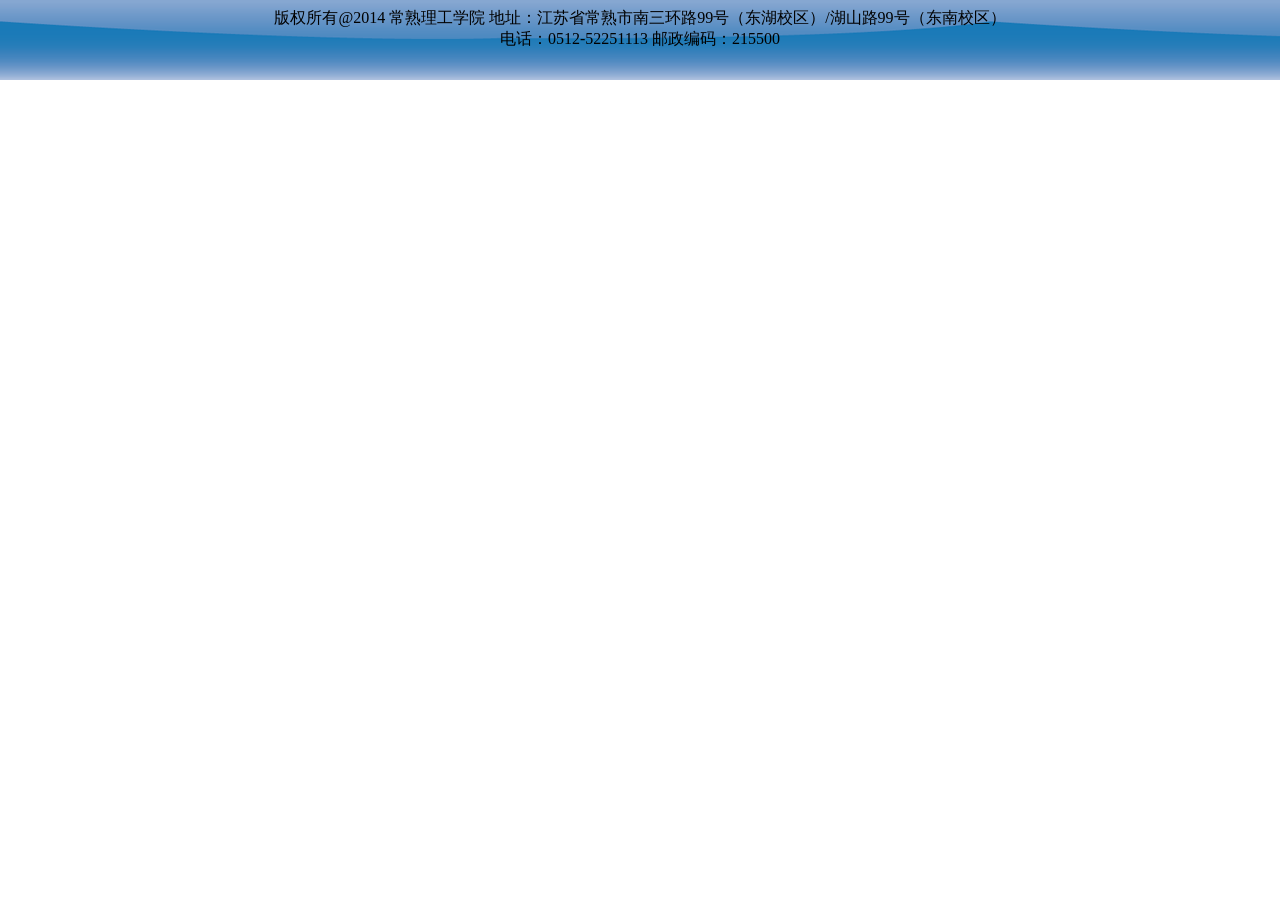
<file: public/footer.html>
﻿<html>
  <head>
    <meta http-equiv="Content-Type" content="text/html; charset="utf-8"/>   <!-- 设置页面的编码格式为utf-8-->
    <style type="text/css">
       p{
          margin-top: 1px;
       }
    </style>
  </head>
  <body style="background-image:url('img/footer-background.png'); background-repeat:repeat-x;">
    <center>
	 <div id="footer" > 
	    <p>版权所有@2014 常熟理工学院 地址：江苏省常熟市南三环路99号（东湖校区）/湖山路99号（东南校区）<br/>电话：0512-52251113 邮政编码：215500</p>
	  </div>
	</center>
  </body>
</html>
</file>
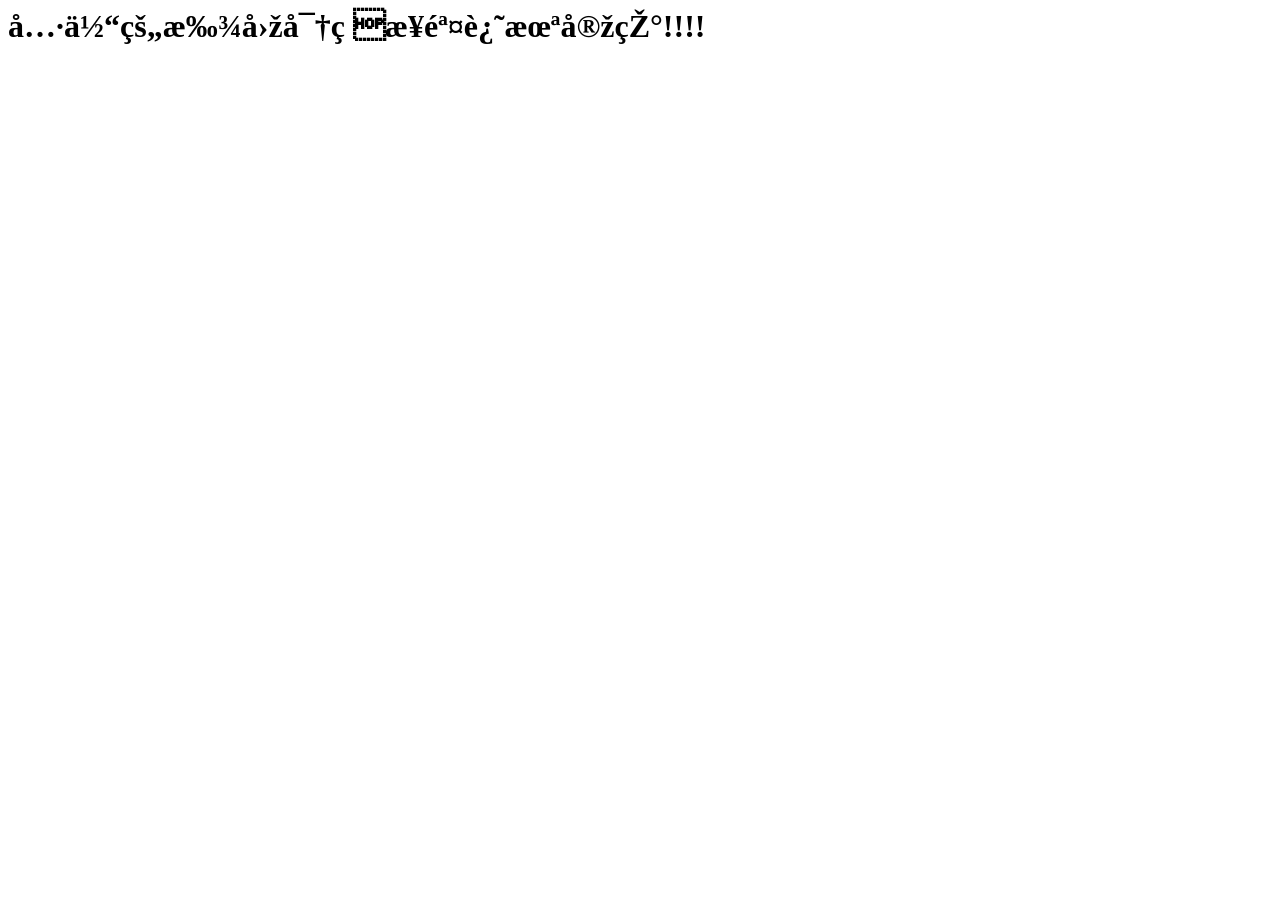
<file: public/fpw.html>
<html>
<meta http-equiv="Content-Type" content="text/html; charset="utf-8"/>   <!-- 设置页面的编码格式为utf-8-->
  <head>
    <title>找回密码页面</title>
  </head>
  <body>
    <h1>具体的找回密码步骤还未实现!!!!</h1>
  </body>
</html>
</file>
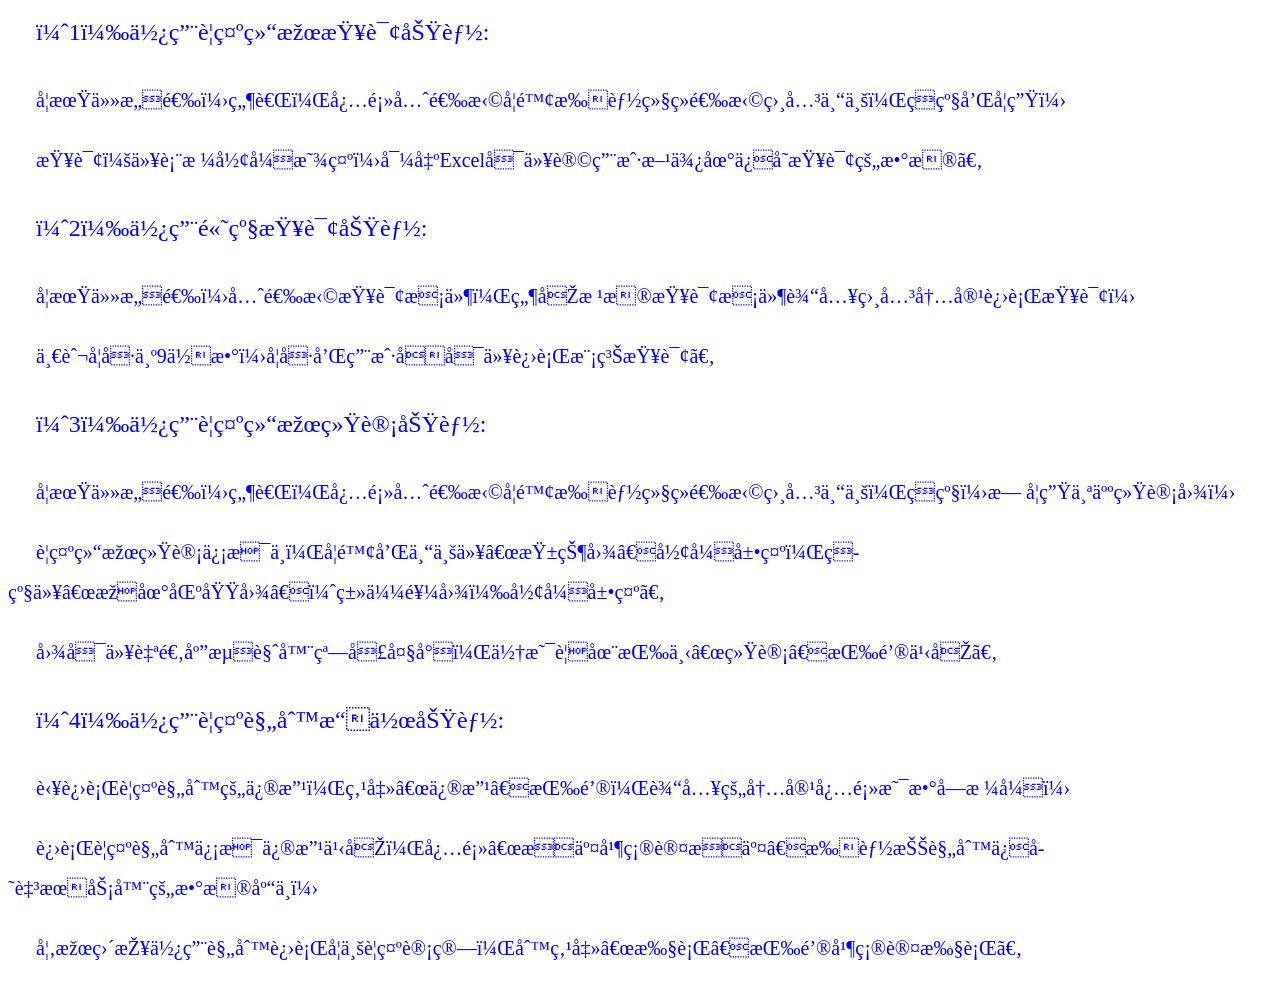
<file: public/help.html>
<html>
  <head>
    <meta http-equiv="Content-Type" content="text/html; charset="utf-8"/>   <!-- 设置页面的编码格式为utf-8-->
    <title>帮助页面</title>
  </head>
  <body>
    <p style="font-family:楷体; font-size:24px; color:blue; text-align:left; text-indent: 28px; line-height:200%;">（1）使用警示结果查询功能:</p> 
	<p style="font-family:楷体; font-size:20px; color:blue; text-align:left; text-indent: 28px; line-height:200%;">学期任意选；然而，必须先选择学院才能继续选择相关专业，班级和学生；</p> 
    <p style="font-family:楷体; font-size:20px; color:blue; text-align:left; text-indent: 28px; line-height:200%;">查询：以表格形式显示；导出Excel可以让用户方便地保存查询的数据。</p> 
	
	<p style="font-family:楷体; font-size:24px; color:blue; text-align:left; text-indent: 28px; line-height:200%;">（2）使用高级查询功能:</p> 
	<p style="font-family:楷体; font-size:20px; color:blue; text-align:left; text-indent: 28px; line-height:200%;">学期任意选；先选择查询条件，然后根据查询条件输入相关内容进行查询；</p> 
    <p style="font-family:楷体; font-size:20px; color:blue; text-align:left; text-indent: 28px; line-height:200%;">一般学号为9位数；学号和用户名可以进行模糊查询。</p> 
	
	<p style="font-family:楷体; font-size:24px; color:blue; text-align:left; text-indent: 28px; line-height:200%;">（3）使用警示结果统计功能:</p> 
	<p style="font-family:楷体; font-size:20px; color:blue; text-align:left; text-indent: 28px; line-height:200%;">学期任意选；然而，必须先选择学院才能继续选择相关专业，班级；无学生个人统计图；</p> 
    <p style="font-family:楷体; font-size:20px; color:blue; text-align:left; text-indent: 28px; line-height:200%;">警示结果统计信息中，学院和专业以“柱状图”形式展示，班级以“极地区域图”（类似饼图）形式展示。</p> 
	<p style="font-family:楷体; font-size:20px; color:blue; text-align:left; text-indent: 28px; line-height:200%;">图可以自适应浏览器窗口大小，但是要在按下“统计”按钮之后。</p> 
	
	<p style="font-family:楷体; font-size:24px; color:blue; text-align:left; text-indent: 28px; line-height:200%;">（4）使用警示规则操作功能:</p> 
	<p style="font-family:楷体; font-size:20px; color:blue; text-align:left; text-indent: 28px; line-height:200%;">若进行警示规则的修改，点击“修改”按钮，输入的内容必须是数字格式；</p> 
    <p style="font-family:楷体; font-size:20px; color:blue; text-align:left; text-indent: 28px; line-height:200%;">进行警示规则信息修改之后，必须“提交并确认提交”才能把规则保存至服务器的数据库中；</p> 
	<p style="font-family:楷体; font-size:20px; color:blue; text-align:left; text-indent: 28px; line-height:200%;">如果直接使用规则进行学业警示计算，则点击“执行”按钮并确认执行。</p> 
	
  </body>
</html>
</file>
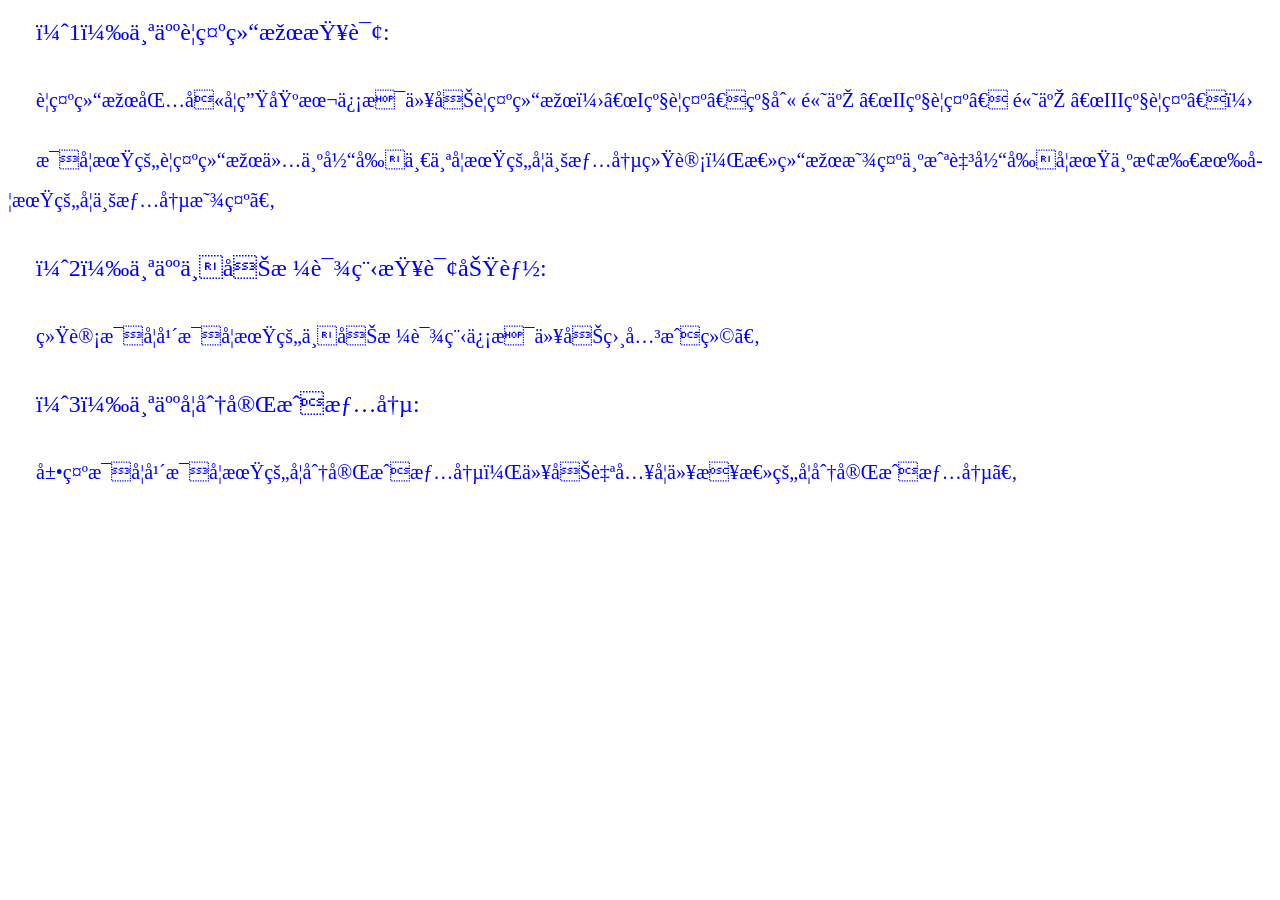
<file: public/helpidx.html>
<html>
  <head>
    <meta http-equiv="Content-Type" content="text/html; charset="utf-8"/>   <!-- 设置页面的编码格式为utf-8-->
    <title>帮助页面</title>
  </head>
  <body>
    <p style="font-family:楷体; font-size:24px; color:blue; text-align:left; text-indent: 28px; line-height:200%;">（1）个人警示结果查询:</p> 
	<p style="font-family:楷体; font-size:20px; color:blue; text-align:left; text-indent: 28px; line-height:200%;">警示结果包含学生基本信息以及警示结果；“I级警示”级别 高于 “II级警示” 高于 “III级警示”；</p> 
	<p style="font-family:楷体; font-size:20px; color:blue; text-align:left; text-indent: 28px; line-height:200%;">每学期的警示结果仅为当前一个学期的学业情况统计，总结果显示为截至当前学期为止所有学期的学业情况显示。</p> 
	
	<p style="font-family:楷体; font-size:24px; color:blue; text-align:left; text-indent: 28px; line-height:200%;">（2）个人不及格课程查询功能:</p> 
	<p style="font-family:楷体; font-size:20px; color:blue; text-align:left; text-indent: 28px; line-height:200%;">统计每学年每学期的不及格课程信息以及相关成绩。</p>  
	
	<p style="font-family:楷体; font-size:24px; color:blue; text-align:left; text-indent: 28px; line-height:200%;">（3）个人学分完成情况:</p> 
	<p style="font-family:楷体; font-size:20px; color:blue; text-align:left; text-indent: 28px; line-height:200%;">展示每学年每学期的学分完成情况，以及自入学以来总的学分完成情况。</p> 
  </body>
</html>
</file>
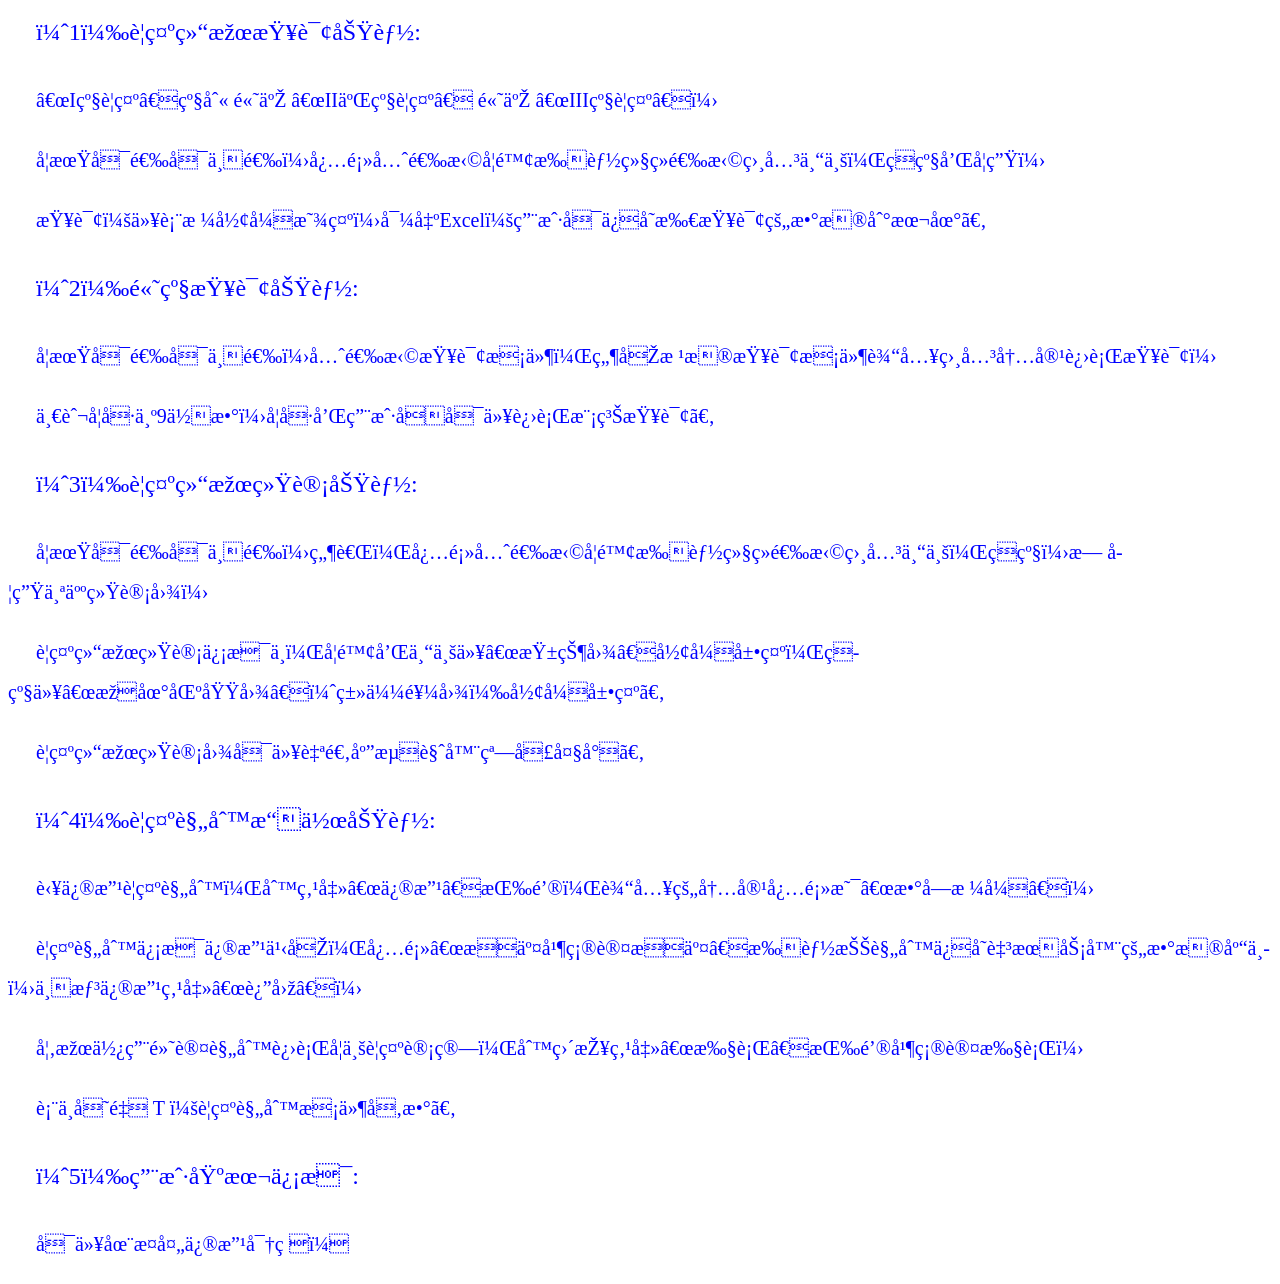
<file: public/helpindex.html>
<html>
  <head>
    <meta http-equiv="Content-Type" content="text/html; charset="utf-8"/>   <!-- 设置页面的编码格式为utf-8-->
    <title>帮助页面</title>
  </head>
  <body>
    <p style="font-family:楷体; font-size:24px; color:blue; text-align:left; text-indent: 28px; line-height:200%;">（1）警示结果查询功能:</p> 
	<p style="font-family:楷体; font-size:20px; color:blue; text-align:left; text-indent: 28px; line-height:200%;">“I级警示”级别 高于 “II二级警示” 高于 “III级警示”；</p> 
    <p style="font-family:楷体; font-size:20px; color:blue; text-align:left; text-indent: 28px; line-height:200%;">学期可选可不选；必须先选择学院才能继续选择相关专业，班级和学生；</p> 
    <p style="font-family:楷体; font-size:20px; color:blue; text-align:left; text-indent: 28px; line-height:200%;">查询：以表格形式显示；导出Excel：用户可保存所查询的数据到本地。</p> 
	
	<p style="font-family:楷体; font-size:24px; color:blue; text-align:left; text-indent: 28px; line-height:200%;">（2）高级查询功能:</p> 
	<p style="font-family:楷体; font-size:20px; color:blue; text-align:left; text-indent: 28px; line-height:200%;">学期可选可不选；先选择查询条件，然后根据查询条件输入相关内容进行查询；</p> 
    <p style="font-family:楷体; font-size:20px; color:blue; text-align:left; text-indent: 28px; line-height:200%;">一般学号为9位数；学号和用户名可以进行模糊查询。</p> 
	
	<p style="font-family:楷体; font-size:24px; color:blue; text-align:left; text-indent: 28px; line-height:200%;">（3）警示结果统计功能:</p> 
	<p style="font-family:楷体; font-size:20px; color:blue; text-align:left; text-indent: 28px; line-height:200%;">学期可选可不选；然而，必须先选择学院才能继续选择相关专业，班级；无学生个人统计图；</p> 
    <p style="font-family:楷体; font-size:20px; color:blue; text-align:left; text-indent: 28px; line-height:200%;">警示结果统计信息中，学院和专业以“柱状图”形式展示，班级以“极地区域图”（类似饼图）形式展示。</p> 
	<p style="font-family:楷体; font-size:20px; color:blue; text-align:left; text-indent: 28px; line-height:200%;">警示结果统计图可以自适应浏览器窗口大小。</p> 
	
	<p style="font-family:楷体; font-size:24px; color:blue; text-align:left; text-indent: 28px; line-height:200%;">（4）警示规则操作功能:</p> 
	<p style="font-family:楷体; font-size:20px; color:blue; text-align:left; text-indent: 28px; line-height:200%;">若修改警示规则，则点击“修改”按钮，输入的内容必须是“数字格式”；</p> 
    <p style="font-family:楷体; font-size:20px; color:blue; text-align:left; text-indent: 28px; line-height:200%;">警示规则信息修改之后，必须“提交并确认提交”才能把规则保存至服务器的数据库中；不想修改点击“返回”；</p> 
	<p style="font-family:楷体; font-size:20px; color:blue; text-align:left; text-indent: 28px; line-height:200%;">如果使用默认规则进行学业警示计算，则直接点击“执行”按钮并确认执行；</p> 
	<p style="font-family:楷体; font-size:20px; color:blue; text-align:left; text-indent: 28px; line-height:200%;">表中变量 T ：警示规则条件参数。</p>
	
	<p style="font-family:楷体; font-size:24px; color:blue; text-align:left; text-indent: 28px; line-height:200%;">（5）用户基本信息:</p> 
	<p style="font-family:楷体; font-size:20px; color:blue; text-align:left; text-indent: 28px; line-height:200%;">可以在此处修改密码！</p> 
  </body>
</html>
</file>
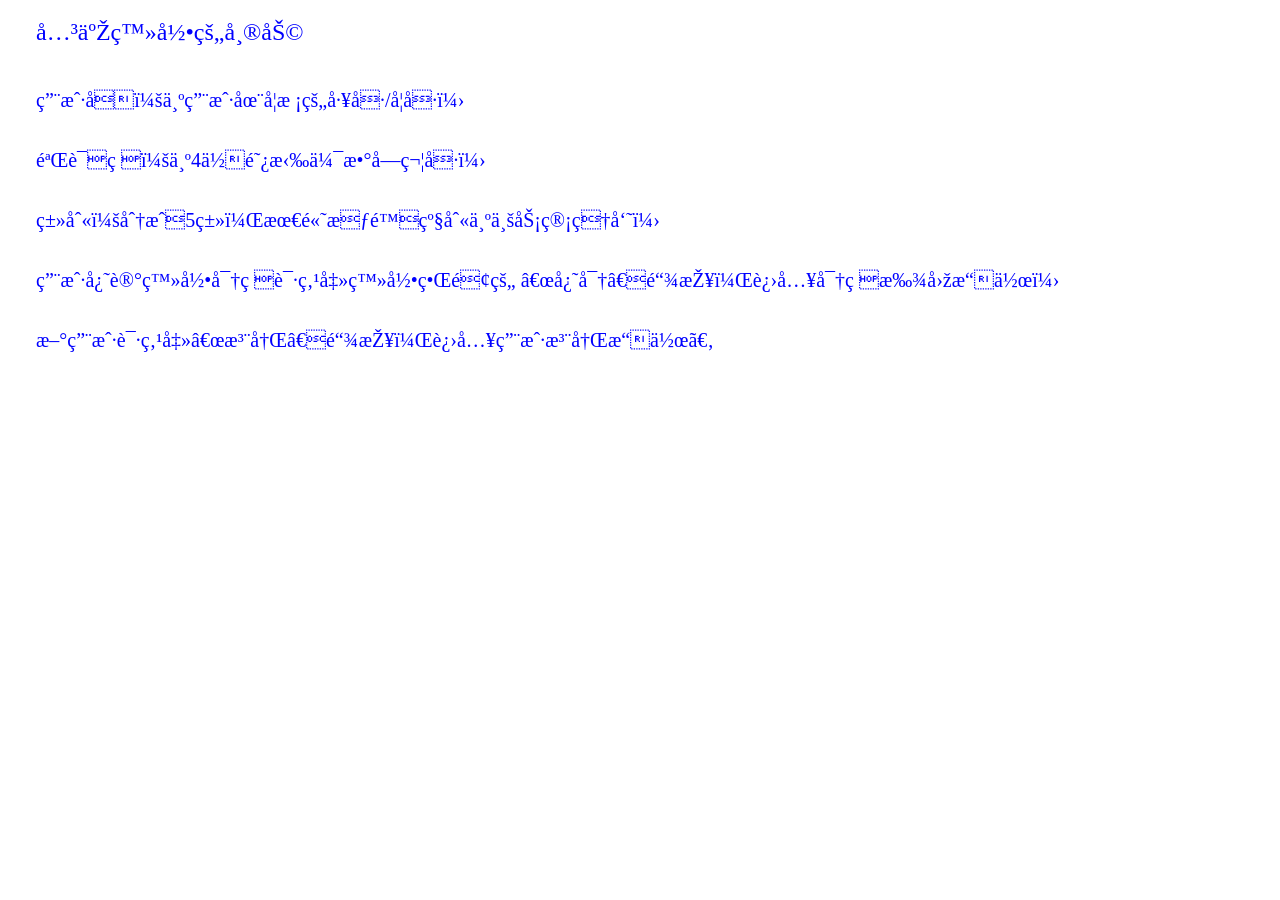
<file: public/helplogin.html>
<html>
  <head>
    <meta http-equiv="Content-Type" content="text/html; charset="utf-8"/>   <!-- 设置页面的编码格式为utf-8-->
    <title>帮助页面</title>
  </head>
  <body>
    <p style="font-family:楷体; font-size:24px; color:blue; text-align:left; text-indent: 28px; line-height:200%;">关于登录的帮助</p> 
	<p style="font-family:楷体; font-size:20px; color:blue; text-align:left; text-indent: 28px; line-height:200%;">用户名：为用户在学校的工号/学号；</p> 
    <p style="font-family:楷体; font-size:20px; color:blue; text-align:left; text-indent: 28px; line-height:200%;">验证码：为4位阿拉伯数字符号；</p>  
	<p style="font-family:楷体; font-size:20px; color:blue; text-align:left; text-indent: 28px; line-height:200%;">类别：分成5类，最高权限级别为业务管理员；</p> 
    <p style="font-family:楷体; font-size:20px; color:blue; text-align:left; text-indent: 28px; line-height:200%;">用户忘记登录密码请点击登录界面的 “忘密”链接，进入密码找回操作；</p> 
	<p style="font-family:楷体; font-size:20px; color:blue; text-align:left; text-indent: 28px; line-height:200%;">新用户请点击“注册”链接，进入用户注册操作。</p>
	
  </body>
</html>
</file>
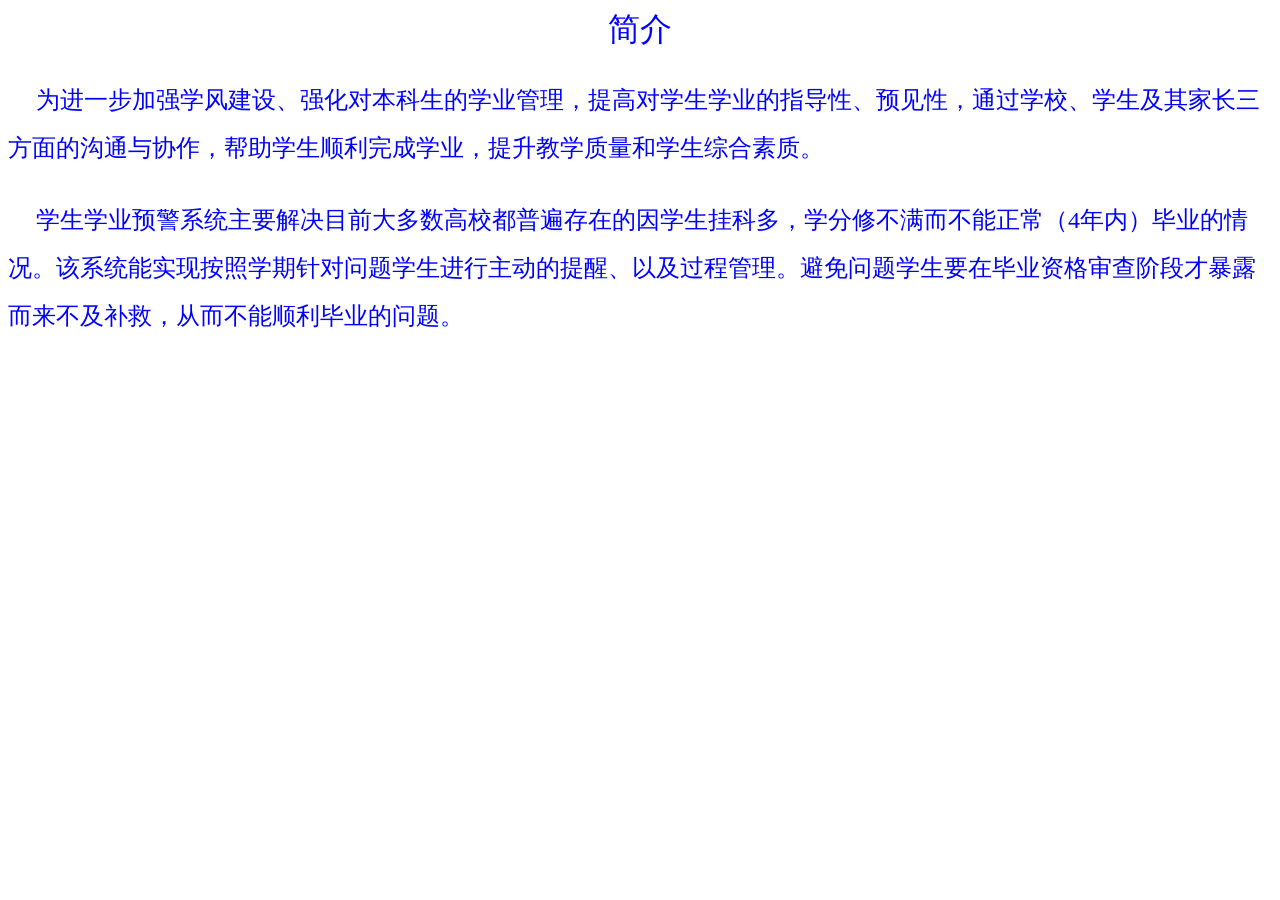
<file: public/introduce.html>
﻿<html>
<meta http-equiv="Content-Type" content="text/html;  charset="utf-8"/>   <!-- 设置页面的编码格式为utf-8-->
  <head>
    <title>常熟理工学院学习预警系统</title>
  </head>
  <body>
     <center>
     <font size="6" color="blue">简介</font>
     <p style="font-family:楷体; font-size:24px; color:blue; text-align:left; text-indent: 28px; line-height:200%;">为进一步加强学风建设、强化对本科生的学业管理，提高对学生学业的指导性、预见性，通过学校、学生及其家长三方面的沟通与协作，帮助学生顺利完成学业，提升教学质量和学生综合素质。 </p>
     
      <p style="font-family:楷体; font-size:24px; color:blue; text-align:left; text-indent: 28px; line-height:200%;">    学生学业预警系统主要解决目前大多数高校都普遍存在的因学生挂科多，学分修不满而不能正常（4年内）毕业的情况。该系统能实现按照学期针对问题学生进行主动的提醒、以及过程管理。避免问题学生要在毕业资格审查阶段才暴露而来不及补救，从而不能顺利毕业的问题。
       </p>
       </center>
  </body>
</html>
</file>
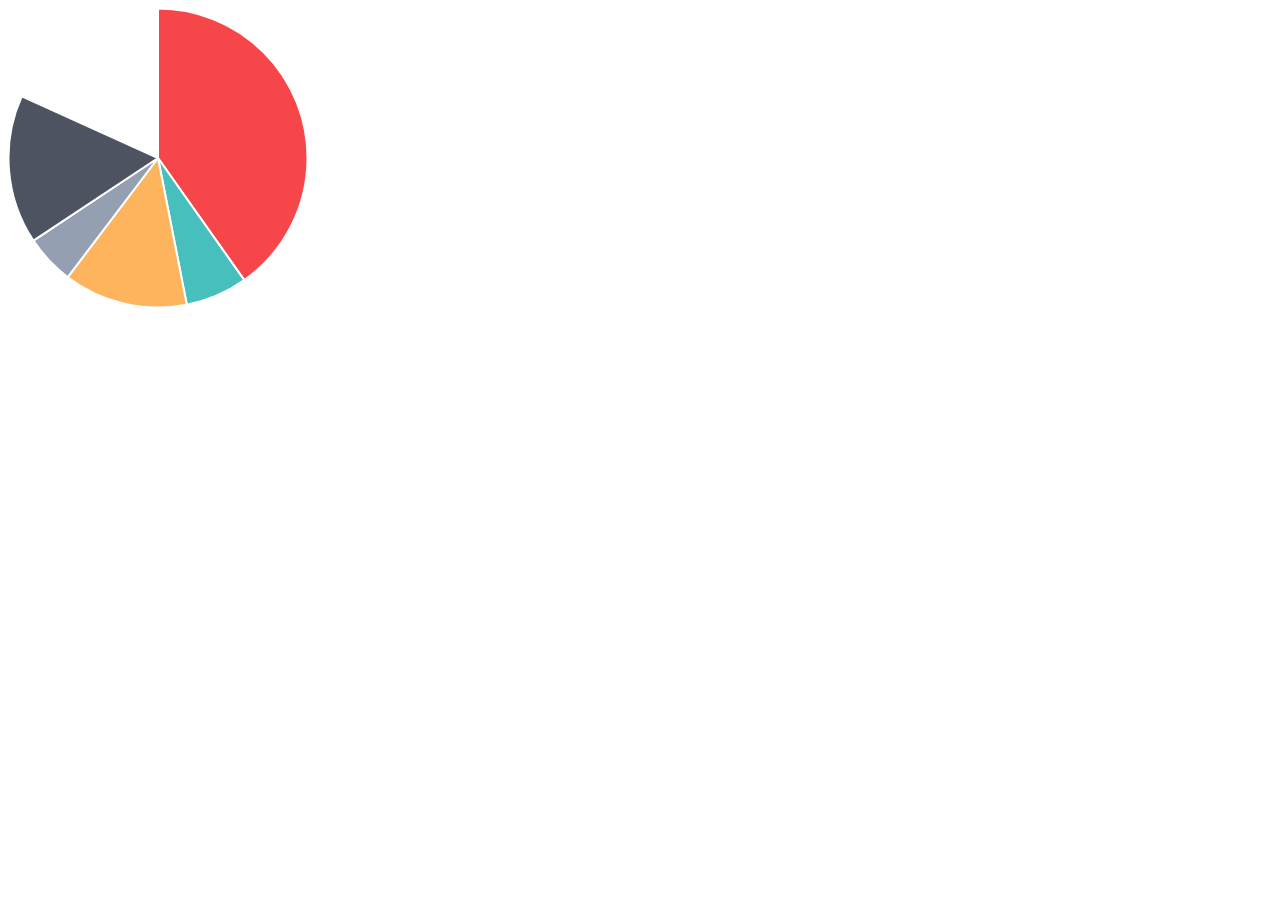
<file: public/pie.html>
<!doctype html>
<html>
	<head>
	<meta charset="UTF-8">
		<title>Pie Chart</title>
		<script src="js/chart/Chart.js"></script>
	</head>
	<body>
		<div id="canvas-holder">
			<canvas id="chart-area" width="300" height="300"/>
		</div>


	<script>

		var pieData = [
				{
					value: 300,
					color:"#F7464A",
					highlight: "#FF5A5E",
					label: "未警示学生"
				},
				{
					value: 50,
					color: "#46BFBD",
					highlight: "#5AD3D1",
					label: "一级警示"
				},
				{
					value: 100,
					color: "#FDB45C",
					highlight: "#FFC870",
					label: "二级警示"
				},
				{
					value: 40,
					color: "#949FB1",
					highlight: "#A8B3C5",
					label: "三级警示"
				},
				{
					value: 120,
					color: "#4D5360",
					highlight: "#616774",
					label: "退学警示"
				
				}

			];

			window.onload = function(){
				var ctx = document.getElementById("chart-area").getContext("2d");
				window.myPie = new Chart(ctx).Pie(pieData);
				
			};



	</script>
	<br>
	
	</body>
</html>
</file>
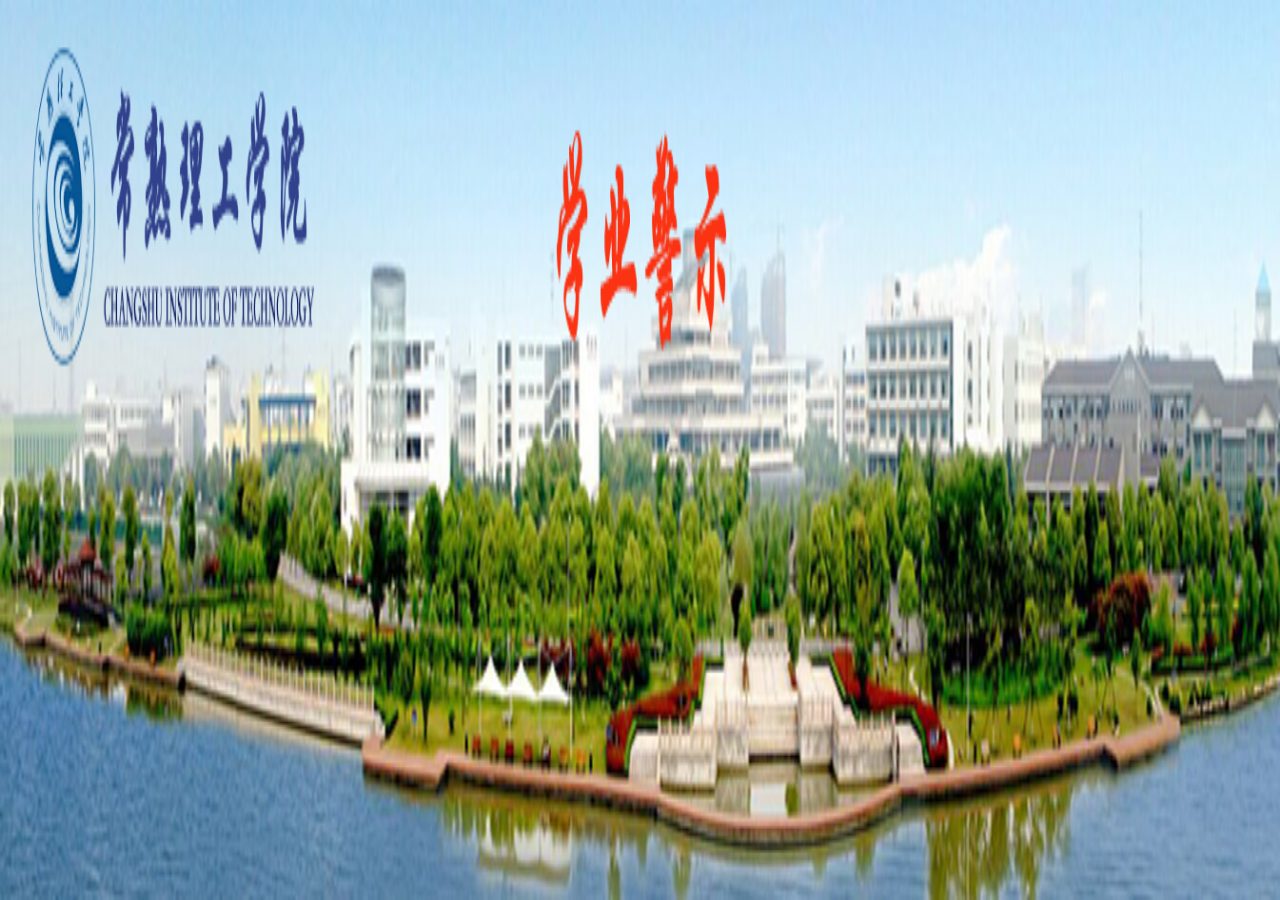
<file: public/topidx.html>
<html>

  <head>
  <meta http-equiv="Content-Type" content="text/html; charset="utf-8"/>    <!-- 设置页面的编码格式为utf-8-->
	<style type="text/css">
		    a:link { 
			color:#FF0000; 
			text-decoration:none; 
			}
			a:visited { 
			color:#FFFF00; 
			text-decoration:none; 
			} 
			a:hover { 
			color:#FF0000; 
			text-decoration:underline; 
			} 
			a:active { 
			color:#FFFFFF; 
			text-decoration:none; 
			} 
      
	</style>
  </head>
<body style="width=100%;height=100%;background-image:url('img/logo-red.png'); background-repeat:no-repeat;background-size:100% 100%;margin: 0px;padding: 0px;background-color: #F8F8FF;"  >
   <!--  center>
   <div id="top1" style="width:100%;height:90%;"> 
   </div>
   </center>
   <div id="top2" style="width:100%;height:10%;">
   		<div id="top21" style="float:left;width:60%;height:30px;">
   			<span style="text-align: left;"><font color="#FFFF00">当前用户:JOHN</font></span>&nbsp;&nbsp;&nbsp;&nbsp;
   			
       		<a href="idx.php" target="_top">首页</a>&nbsp;&nbsp;
   			</span>
  	   </div>
   	   <div id="top22" style="float:right;width:8%;height:30px;">
   			<span style="text-align: right;">
   			<a href="login.php"  target="_top">注销</a>
   			</span>
   	   </div>
   
   </div>-->
  </body>
</html>
</file>
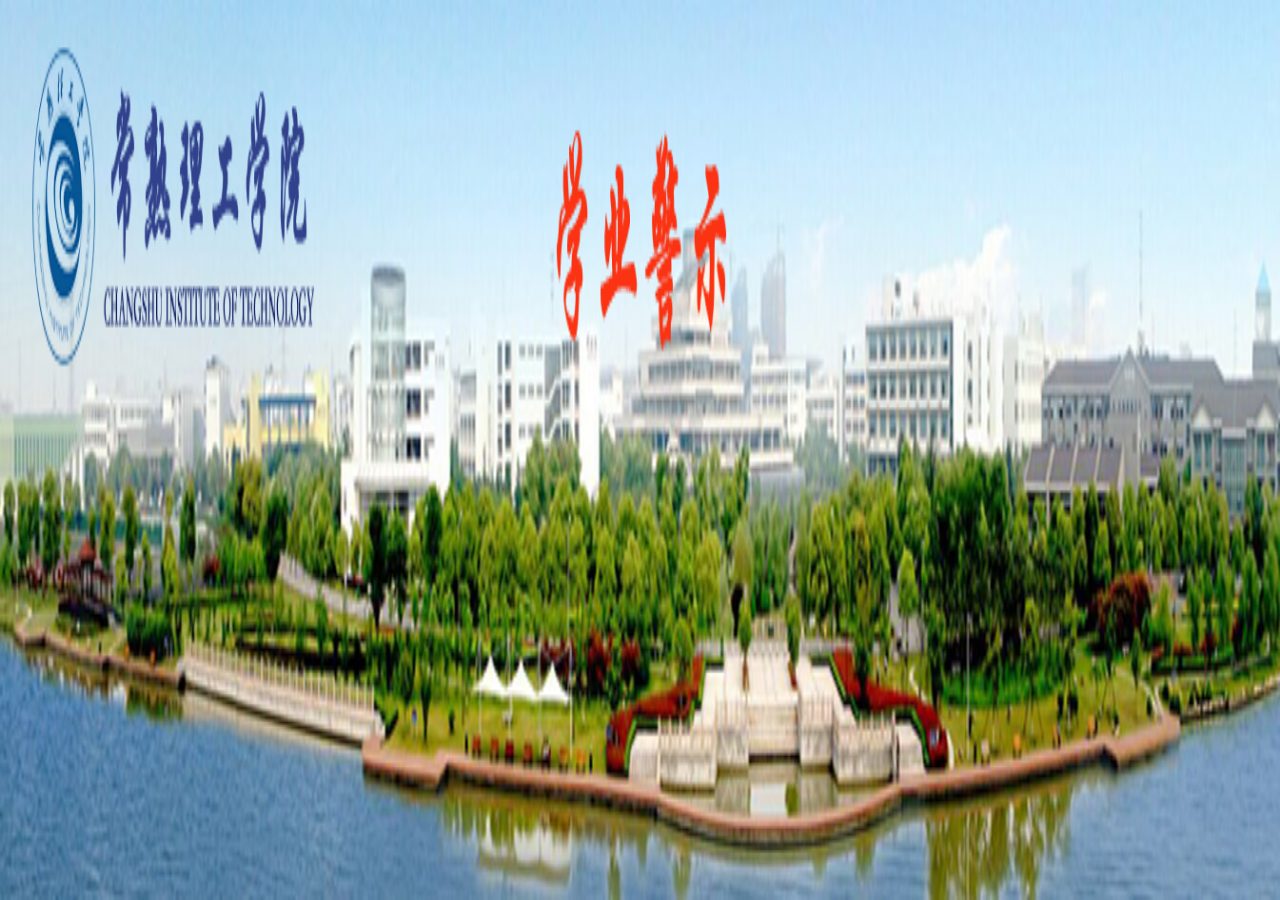
<file: public/topindex.html>
<html>

  <head>
  <meta http-equiv="Content-Type" content="text/html; charset="utf-8"/>    <!-- 设置页面的编码格式为utf-8-->
	<style type="text/css">
		    a:link { 
			color:#FF0000; 
			text-decoration:none; 
			}
			a:visited { 
			color:#4EEE94; 
			text-decoration:none; 
			} 
			a:hover { 
			color:#FF0000; 
			text-decoration:underline; 
			} 
			a:active { 
			color:#FFFFFF; 
			text-decoration:none; 
			} 
      
	</style>
  </head>
<body style="width=100%;height=100%;background-image:url('img/logo-red.png'); background-repeat:no-repeat;background-size:100% 100% ;margin: 0px;padding: 0px;background-color: #F8F8FF;"  >
   <!--center>
   <div id="top1" style="width:100%;height:85%;"> 
   </div>
   </center>
   <div id="top2" style="width:100%;height:15%;">
   		<div id="top21" style="float:left;width:60%;height:30px;">
   			<span style="text-align: left;"><font color="#4EEE94">当前用户:领导</font></span>&nbsp;&nbsp;&nbsp;&nbsp;
   			
       		<a href="indexManager.php" target="_top">首页</a>&nbsp;&nbsp;
   			</span>
  	   </div>
   	   <div id="top22" style="float:right;width:8%;height:30px;">
   			<span style="text-align: right;">
   			<a href="login.php"  target="_top">注销</a>
   			</span>
   	   </div>
   
   </div-->
  </body>
</html>
</file>
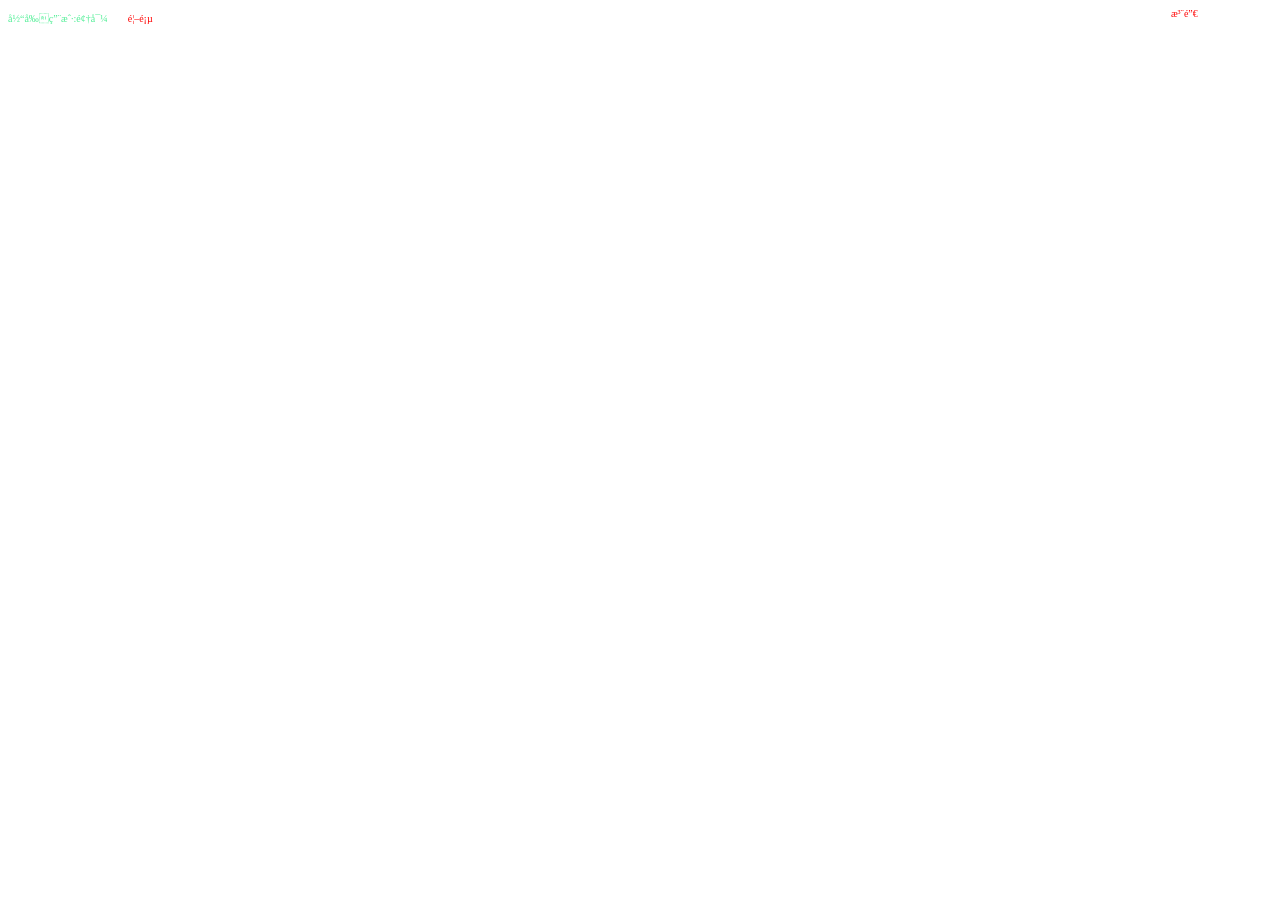
<file: public/topuser.html>
<html>
  <head>
  <meta http-equiv="Content-Type" content="text/html; charset="utf-8"/>    <!-- 设置页面的编码格式为utf-8-->
	<style type="text/css">
		    a:link { 
			color:#FF0000; 
			text-decoration:none; 
			}
			a:visited { 
			color:#4EEE94; 
			text-decoration:none; 
			} 
			a:hover { 
			color:#FF0000; 
			text-decoration:underline; 
			} 
			a:active { 
			color:#FFFFFF; 
			text-decoration:none; 
			} 
      
	</style>
  </head>
<body style="width=100%;height=100%;">
   			<!--span style="text-align: left;"><font color="#4EEE94" size="1">当前用户:领导</font></span>&nbsp;&nbsp;&nbsp;&nbsp;   			
       		<a href="indexManager.php" target="_top"><font size="1">首页</font></a>&nbsp;&nbsp;
   			</span>
   			<span style="text-align: right;">
   			<a href="login.php"  target="_top"><font size="1">注销</font></a>
   			</span-->

   <div id="top2" style="width:100%;height:100%;display:block;vertical-align:top">
   		<div id="top21" style="float:left;width:60%;height:30px;display:block;vertical-align:top">
   			<span style="text-align: left;"><font color="#4EEE94" size="1">当前用户:领导</font></span>&nbsp;&nbsp;&nbsp;&nbsp;   			
       		<a href="indexManager.php" target="_top"><font size="1">首页</font></a>&nbsp;&nbsp;
   			</span>
  	   </div>
   	   <div id="top22" style="float:right;width:8%;height:30px;display:block;vertical-align:top">
   			<span style="text-align: right;">
   			<a href="login.php"  target="_top"><font size="1">注销</font></a>
   			</span>
   	   </div>
   </div>
  </body>
</html>
</file>
